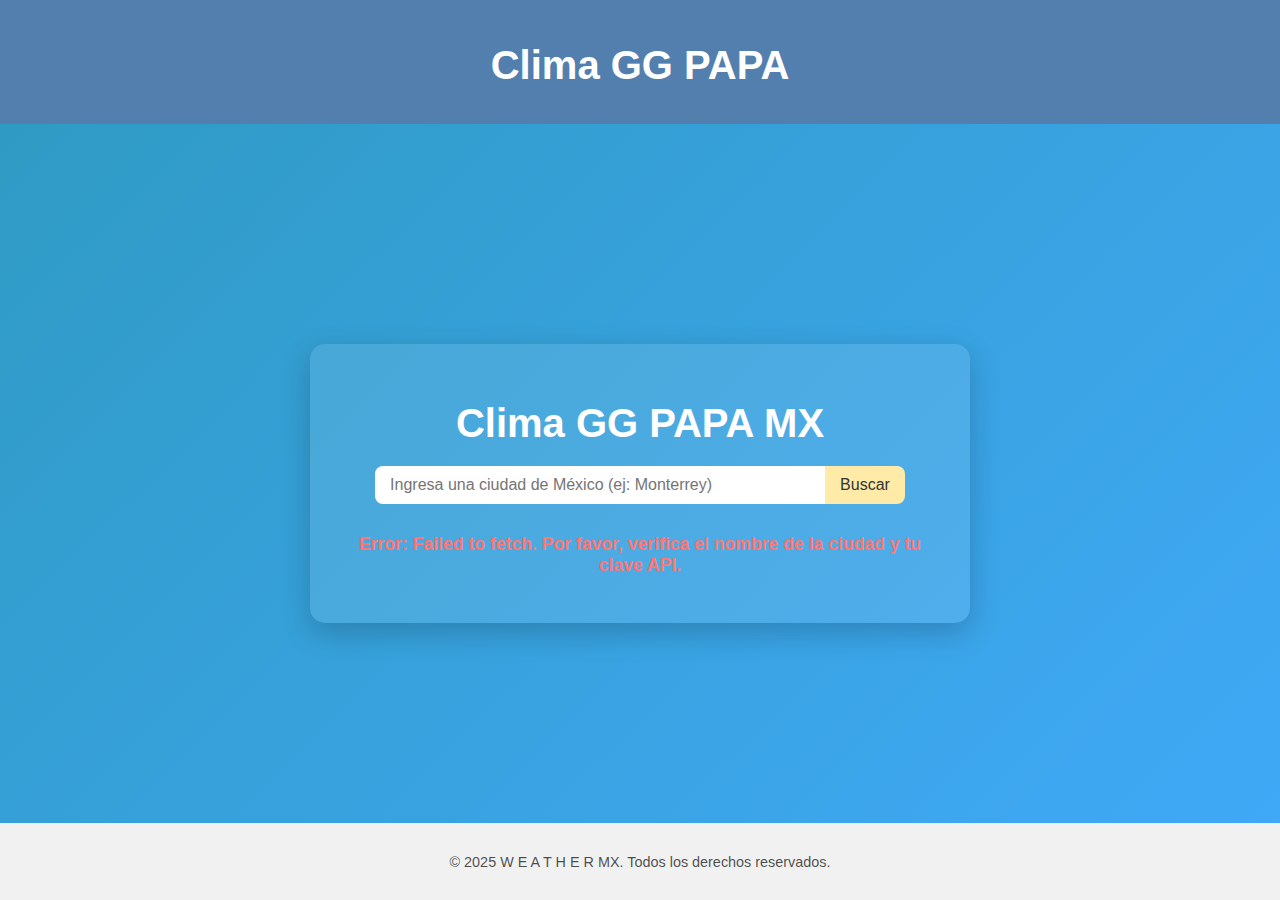
<file: weather/weather.html>
<!DOCTYPE html>
<html lang="es">
<head>
<meta charset="UTF-8">
<meta name="viewport" content="width=device-width, initial-scale=1.0">
<title>Clima GG PAPA</title>
<link rel="stylesheet" href="css/weather.css">
</head>
<body>
    <header class="header">
        <div class="logo">
            <h1 style="text-align:center;">Clima GG PAPA</h1>
        </div>
    </header>

    <main class="main-content">
        <div class="weather-app">
            <h1>Clima GG PAPA MX </h1>
            <div class="search-box">
                <input type="text" id="city-input" placeholder="Ingresa una ciudad de México (ej: Monterrey)">
                <button id="search-button">Buscar</button>
            </div>

            <div id="weather-data" style="display: none;">
                <div id="current-weather" class="current-weather"></div>
                <div id="forecast" class="forecast">
                    <h2>Pronóstico para los próximos días</h2>
                </div>
            </div>

            <p id="error-message" class="error-message"></p>
        </div>
    </main>

    <!--Footer de la página-->
    <footer class="footer">
        <p>&copy; 2025 W E A T H E R MX. Todos los derechos reservados.</p>
    </footer>
    <script src="js/weather.js"></script>
</body>
</html>
</file>
<file: weather/css/weather.css>
/* Layout básico: full height con footer al fondo */
html, body {
    height: 100%;
    margin: 0;
}

body {
    font-family: 'Arial', sans-serif;
    margin: 0;
    padding: 0;
    background: linear-gradient(135deg, #2e9ac1, #40a9f9); /* Degradado azul */
    color: #fff;
    display: flex;
    flex-direction: column;
    min-height: 100vh;
}

.main-content {
    flex: 1 0 auto;
    padding: 2rem 1rem;
    display: flex;            /* centra la card dentro del main */
    align-items: center;      /* centrado vertical */
    justify-content: center;  /* centrado horizontal */
}

header {
    background-color: rgba(11, 225, 240, 0.3);
    padding: 15px 0;
    text-align: center;
    margin-bottom: 20px;
}

/* Opcional: estilo simple para header/footer */
.header {
    background: #527fad;
    color: #fff;
    padding: 1rem 0;
}
.footer {
    background: #f1f1f1;
    padding: 1rem 0;
    text-align: center;
}

.weather-app {
    background-color: rgba(255, 255, 255, 0.1); /* Fondo semitransparente */
    padding: 30px;
    border-radius: 15px;
    box-shadow: 0 10px 30px rgba(0, 0, 0, 0.2);
    width: 90%;
    max-width: 600px;
    text-align: center;
}

h1 {
    margin-bottom: 20px;
    font-size: 2.5em;
}

.search-box {
    display: flex;
    justify-content: center;
    margin-bottom: 30px;
}

#city-input {
    padding: 10px 15px;
    border: none;
    border-radius: 8px 0 0 8px;
    font-size: 1em;
    width: 70%;
    color: #333;
}

#search-button {
    padding: 10px 15px;
    background-color: #ffeaa7; /* Amarillo suave */
    color: #333;
    border: none;
    border-radius: 0 8px 8px 0;
    cursor: pointer;
    font-size: 1em;
    transition: background-color 0.3s;
}

#search-button:hover {
    background-color: #fed330;
}

/* Estilos para la sección de clima actual */
.current-weather {
    padding: 20px;
    background-color: rgba(255, 255, 255, 0.2);
    border-radius: 10px;
    margin-bottom: 20px;
}

.city-name {
    font-size: 2em;
    margin: 0;
}

.temperature {
    font-size: 4em;
    font-weight: bold;
    margin: 10px 0;
}

.description, .details p {
    font-size: 1.2em;
    margin: 5px 0;
}

/* Estilos para el pronóstico extendido */
.forecast {
    padding: 20px 0;
    text-align: left;
}

.forecast h2 {
    text-align: center;
    margin-bottom: 15px;
    border-bottom: 1px solid rgba(255, 255, 255, 0.5);
    padding-bottom: 10px;
}

.day-card {
    background-color: rgba(255, 255, 255, 0.1);
    padding: 15px;
    border-radius: 8px;
    margin-bottom: 10px;
    display: flex;
    justify-content: space-between;
    align-items: center;
}

.day-card strong {
    flex: 1;
}

.day-card span {
    flex: 2;
    text-align: right;
}

.error-message {
    color: #ff7675;
    font-weight: bold;
    margin-top: 15px;
    font-size: 1.1em;
}

/* Iconos de clima (se puede usar Font Awesome o una imagen real) */
.weather-icon {
    width: 50px;
    height: 50px;
    vertical-align: middle;
}

footer {
    text-align: center;
    padding: 15px 0;
    font-size: 0.9em;
    color: rgba(0, 0, 0, 0.7);
}
</file>
